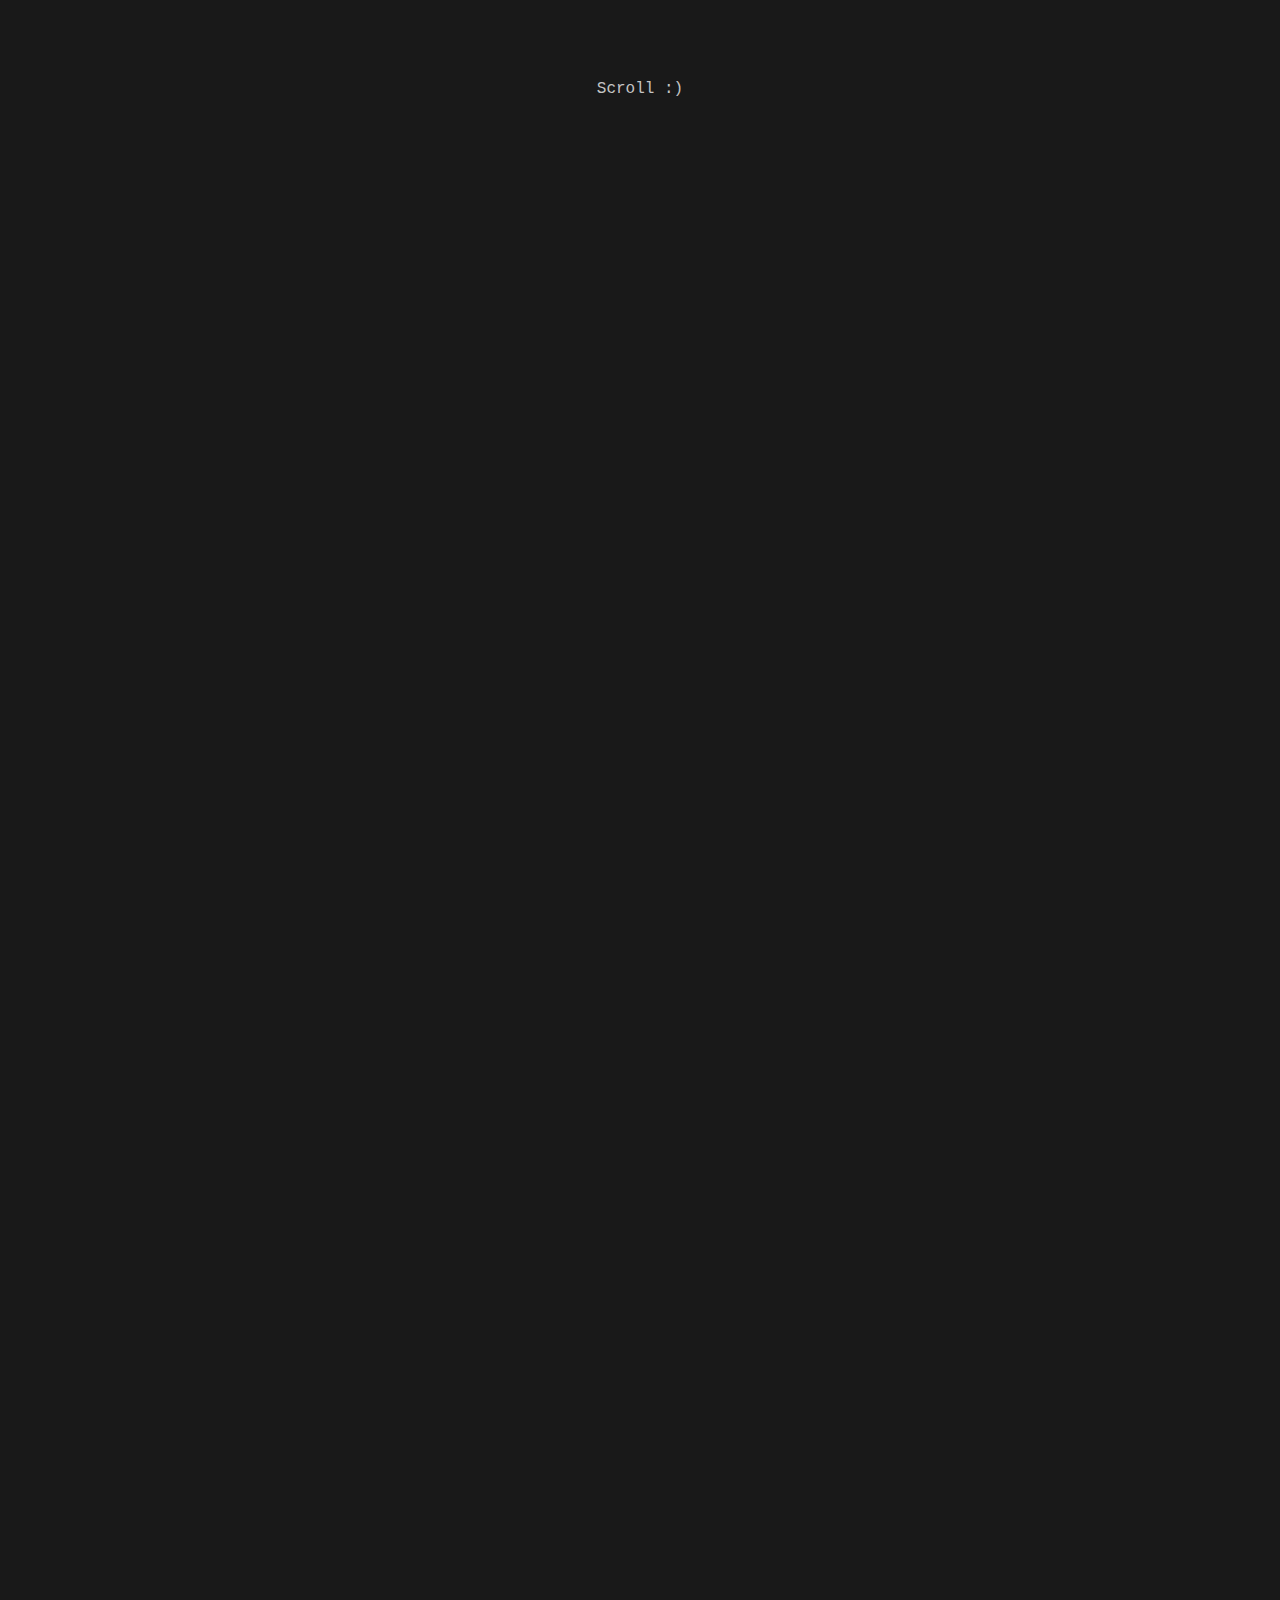
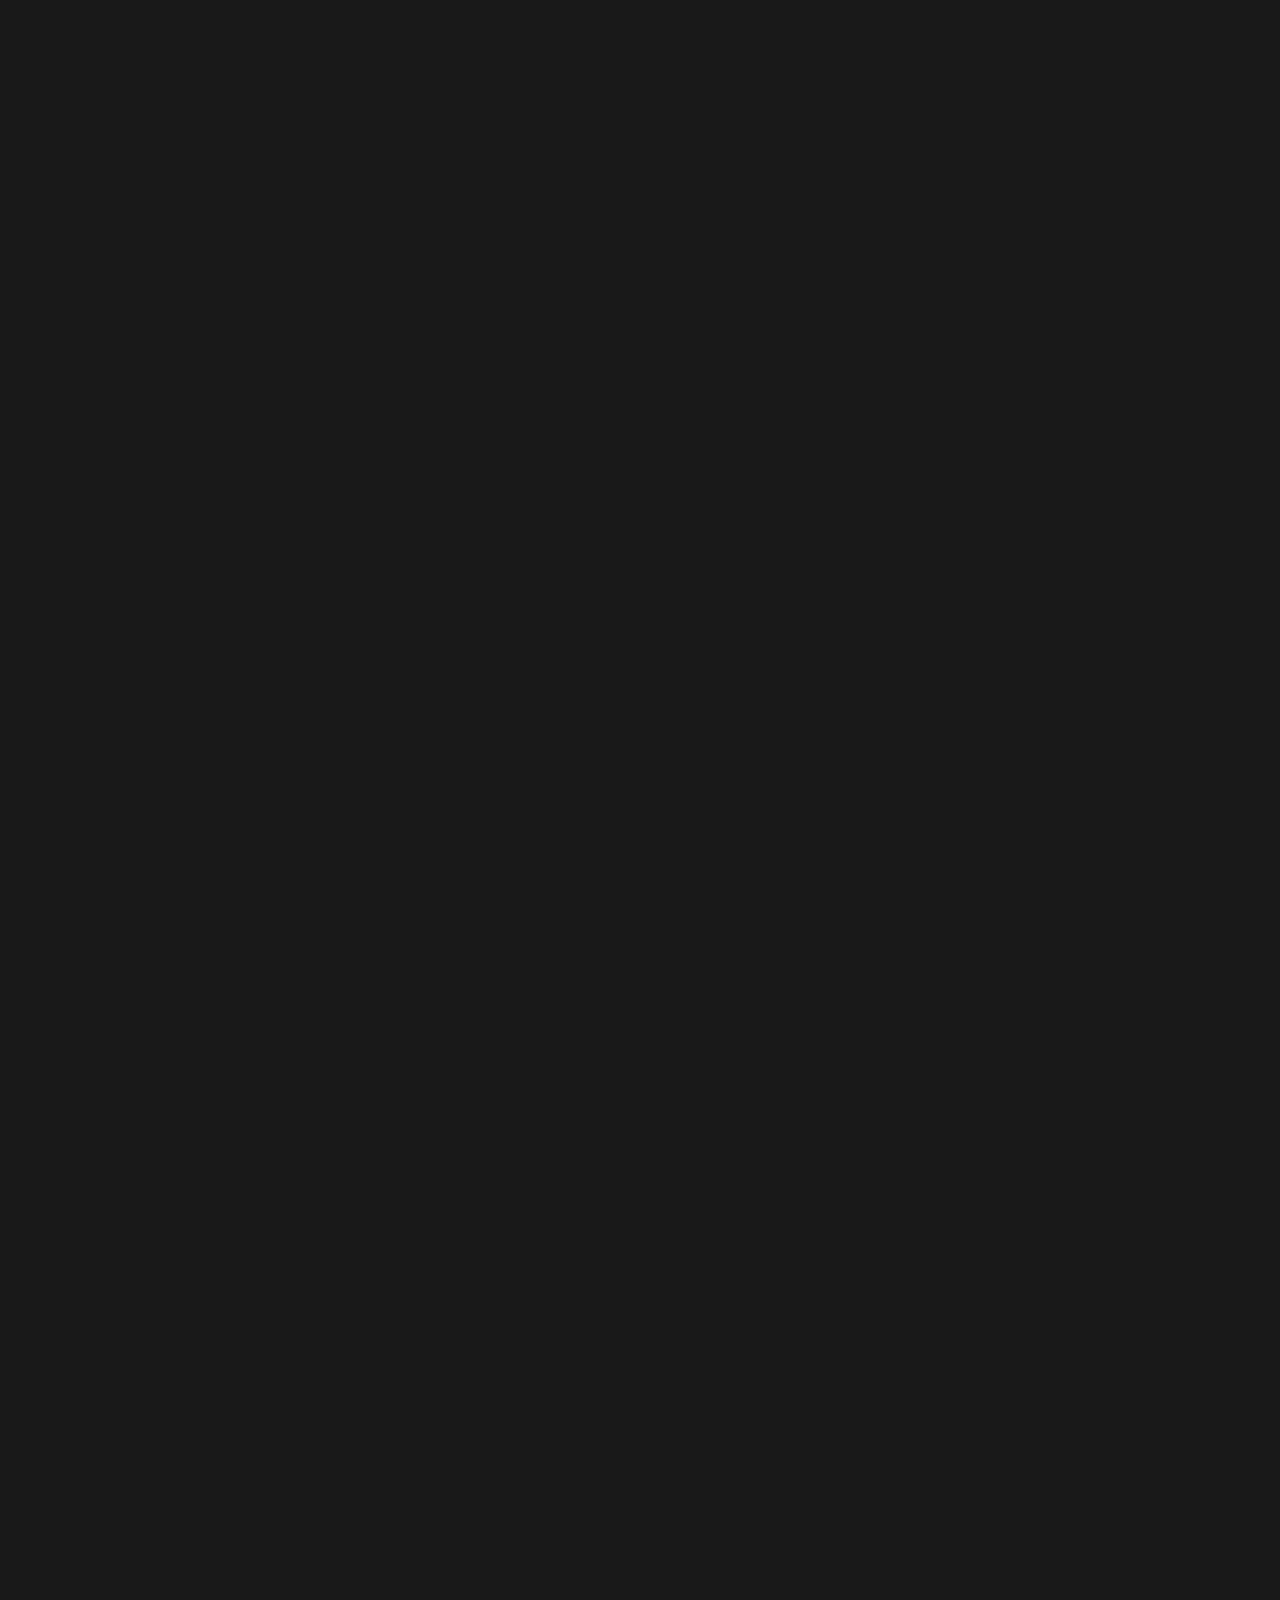
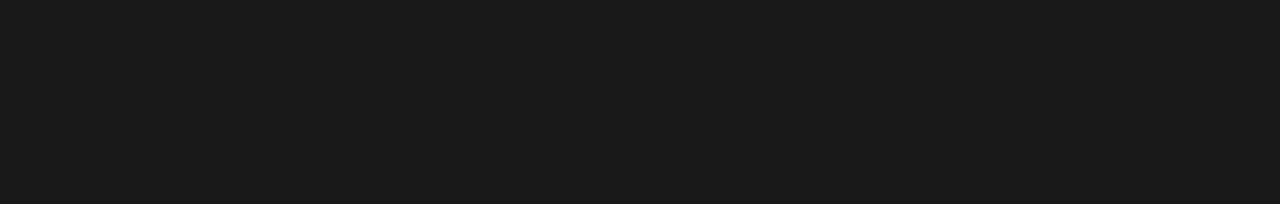
<file: index.html>
<!DOCTYPE html>
<html>
<head>
  <meta charset="utf-8">
  <meta name="viewport" content="width=device-width">
  <title>Jonathan Dong</title>
  <link href="style.css" rel="stylesheet" type="text/css" />
</head>
<body>
  <div class ="heads">
    <p>Scroll :)</p>
  </div>
  <div class="scroll-container">
    
    <p class="scroll-text">Hey! I'm Jonathan, an aspiring developer from Canada.🍁 You've found me!</p>
    <p class="scroll-text">I am an enthusiast in programming, with experience in Java, C++, C#, Python, HTML, CSS, and much more.</p>
    <p class="scroll-text">Furthermore, I enjoy tinkering around with electronics, with a vast knowledge in Arduino, Raspberry Pi, and much more.</p>
    <p1 class="scroll-text">I enjoy learning new technologies and applying them to solve real-world problems.</p1>
  </div>
  <div class="portfolio" id="portfolio">
    
    <button id="projectButton"><h2>Click here to check out my projects!</h2></button>

  </div>
  <div class="socials" id="socials">
    <h2>Reach out at my socials!</h2>
    <a href="https://www.linkedin.com/in/jonathan-dong-9465012a7/" target="_blank" aria-label="Visit Jonathan's LinkedIn profile"><img src="/images/linkedin.svg" alt="Linkedin"></a>
    
    <a href="https://github.com/Dongathan-Jong" target="_blank" aria-label="Visit Jonathan's Github profile"><img src="/images/github.svg" alt="Github"></a>

    <a href="jonathandong2020@gmail.com" target="_blank" aria-label="Email me!"><img src="/images/email.svg" alt="Email"></a>
  </div>
  <script src="script.js"></script>
</body>
</html>
</file>
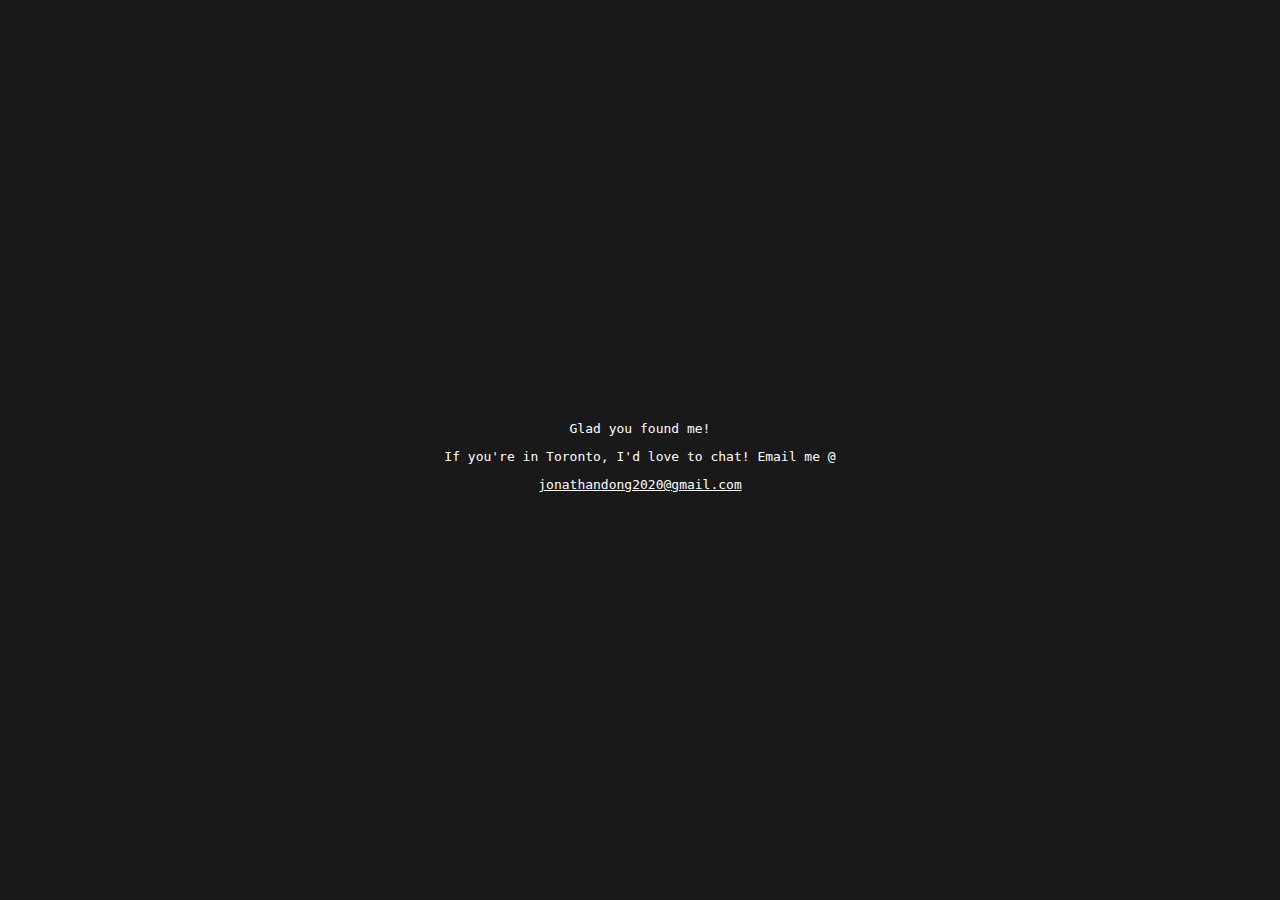
<file: contactme.html>
<!DOCTYPE html>
<html lang="en">
<head>
    <meta charset="UTF-8">
    <meta name="viewport" content="width=device-width, initial-scale=1.0">
    <title>Contact Me</title>
    <link href="contactme.css" rel="stylesheet" type="text/css" />
</head>
<body>
    <div class="centered-text">
        <p>Glad you found me!</p>
        <p>If you're in Toronto, I'd love to chat! Email me @</p>
        <a href="mailto:jonathandong2020@gmail.com">jonathandong2020@gmail.com</a>
    </div>
    <script src="contactme.js"></script>
</body>  
</html>
</file>
<file: style.css>
html {
  min-height: 100%;
  scroll-behavior: smooth;
}

body {
  height: 200vh;
  margin: 0;
  padding: 4em;
  color: rgba(255, 255, 255, .75);
  font-family: Courier;
  background-color: rgb(25, 25, 25);
  overflow-y: auto;
  transition: background-color 1s ease;
  text-align: center;
}

::-webkit-scrollbar{
  display: none;
}

.heads p{
  padding-bottom: 800px;
  animation: textFade 2s ease-in-out forwards;
}

.scroll-container {
  max-width: 800px;
  margin: 0 auto;
  padding-top: 50px;
  padding-bottom: 4em;
}

.scroll-text {
  opacity: 0;
  transform: translateY(20px);
  transition: opacity 1s ease-out, transform 1s ease-out;
  margin-bottom: 750px;
}
.p1{
  opacity: 0;
  transform: translateY(20px);
  transition: opacity 1s ease-out, transform 1s ease-out;
  margin-bottom: 400px;
}

.scroll-text.visible {
  opacity: 1;
  transform: translateY(0);
}

.portfolio {
  display: none;
 
  color: #ffffff; 
  padding-bottom: 100px;
  margin-bottom: 100px;
  text-align: left;
  
}
.socials{
  display: none;
  color: #ffffff;
  text-align: center;
  padding-bottom:100px;
}

.faded-background {
  background-color: #3e6175 !important; 
  background: none;
}

button {
    padding:  10px;
    margin-top: 300px;
    margin-bottom:200px;
    font-size: 15px;
    font-family: Courier;
    color: #fff;
    background-color: rgba(255,255,255,0);
    border: none;
    text-align: center;
    border-radius: 5px;
    cursor: pointer;
    transition: background-color 0.3s ease;
    margin: 0;
    position: absolute;
    
    left: 50%;
    -ms-transform: translate(-50%);
    transform: translate(-50%);
}


@keyframes textFade {
    0% {
        color: #191919; 
    }
    100% {
        color: #ffffff; 
    }
}
</file>
<file: contactme.css>
body {
  background-color: #191919;
  font-family: monospace;
  color: #ffffff;
  animation: backgroundFade 2s ease-in-out forwards;
}

p{
  font-family: monospace;
  text-align: center;
  color: #ffffff;
  animation: textFade 2s ease-in-out forwards;
}

a {
  font-family: monospace;
  text-align: center;
  color: #ffffff;
  animation: textFade 2s ease-in-out forwards;

}


@keyframes backgroundFade {
    0% {
        background-color: #3e6175; 
    }
    100% {
        background-color: #181818; 
    }
}

@keyframes textFade {
    0% {
        color: #3e6175;
    }
    100% {
        color: #ffffff; 
    }
}

.centered-text {
  text-align: center;
  position: absolute; 
  top: 50%;
  left: 50%;
  transform: translate(-50%, -50%); 
}
</file>
